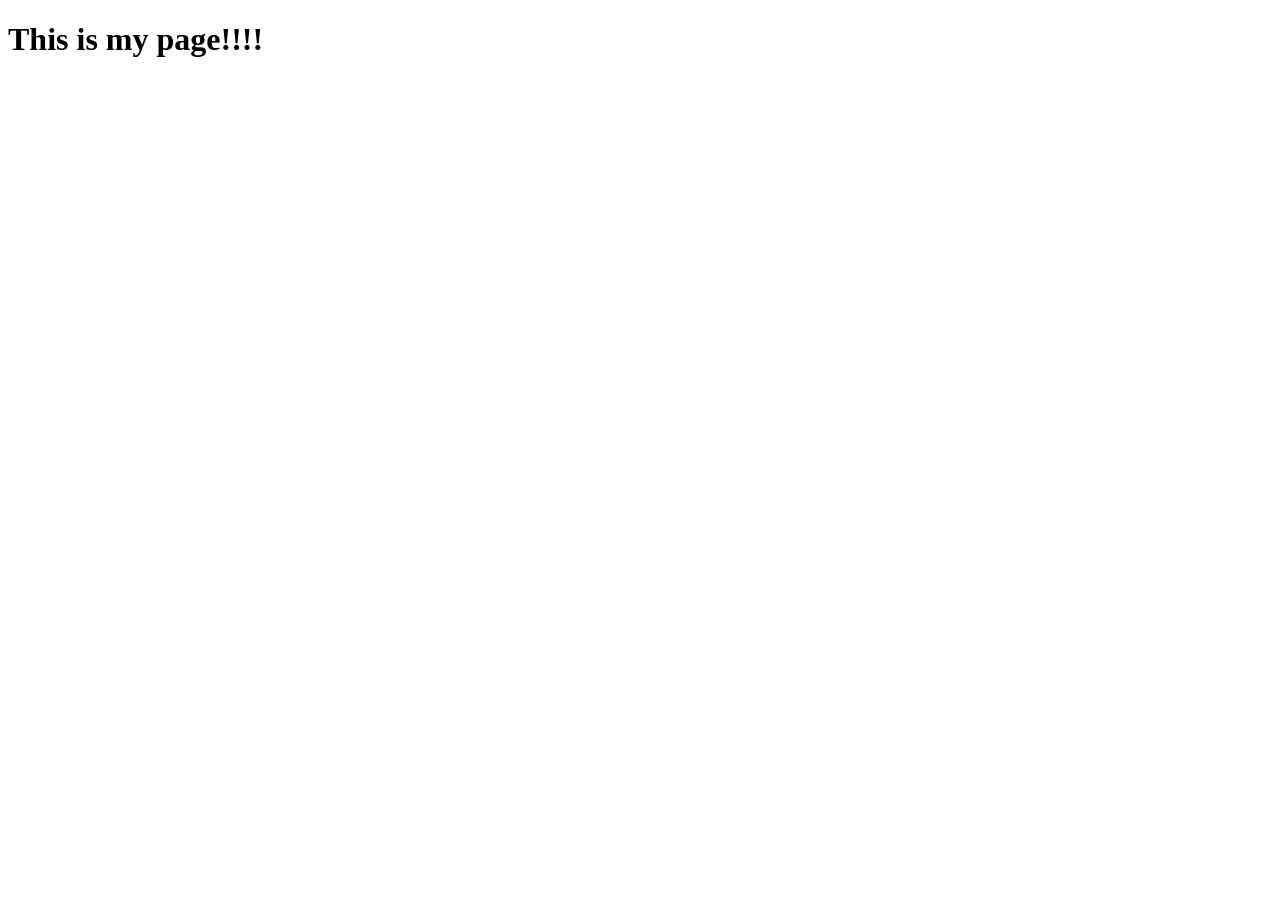
<file: Hello/Hello/wwwroot/myPage.html>
﻿<!DOCTYPE html>
<html>
<head>
    <meta charset="utf-8" />
    <title></title>
    <!--<link href="/css/style.css" rel="stylesheet"/>-->
</head>
<body>
    <h1>This is my page!!!!</h1>
</body>
</html>
</file>
